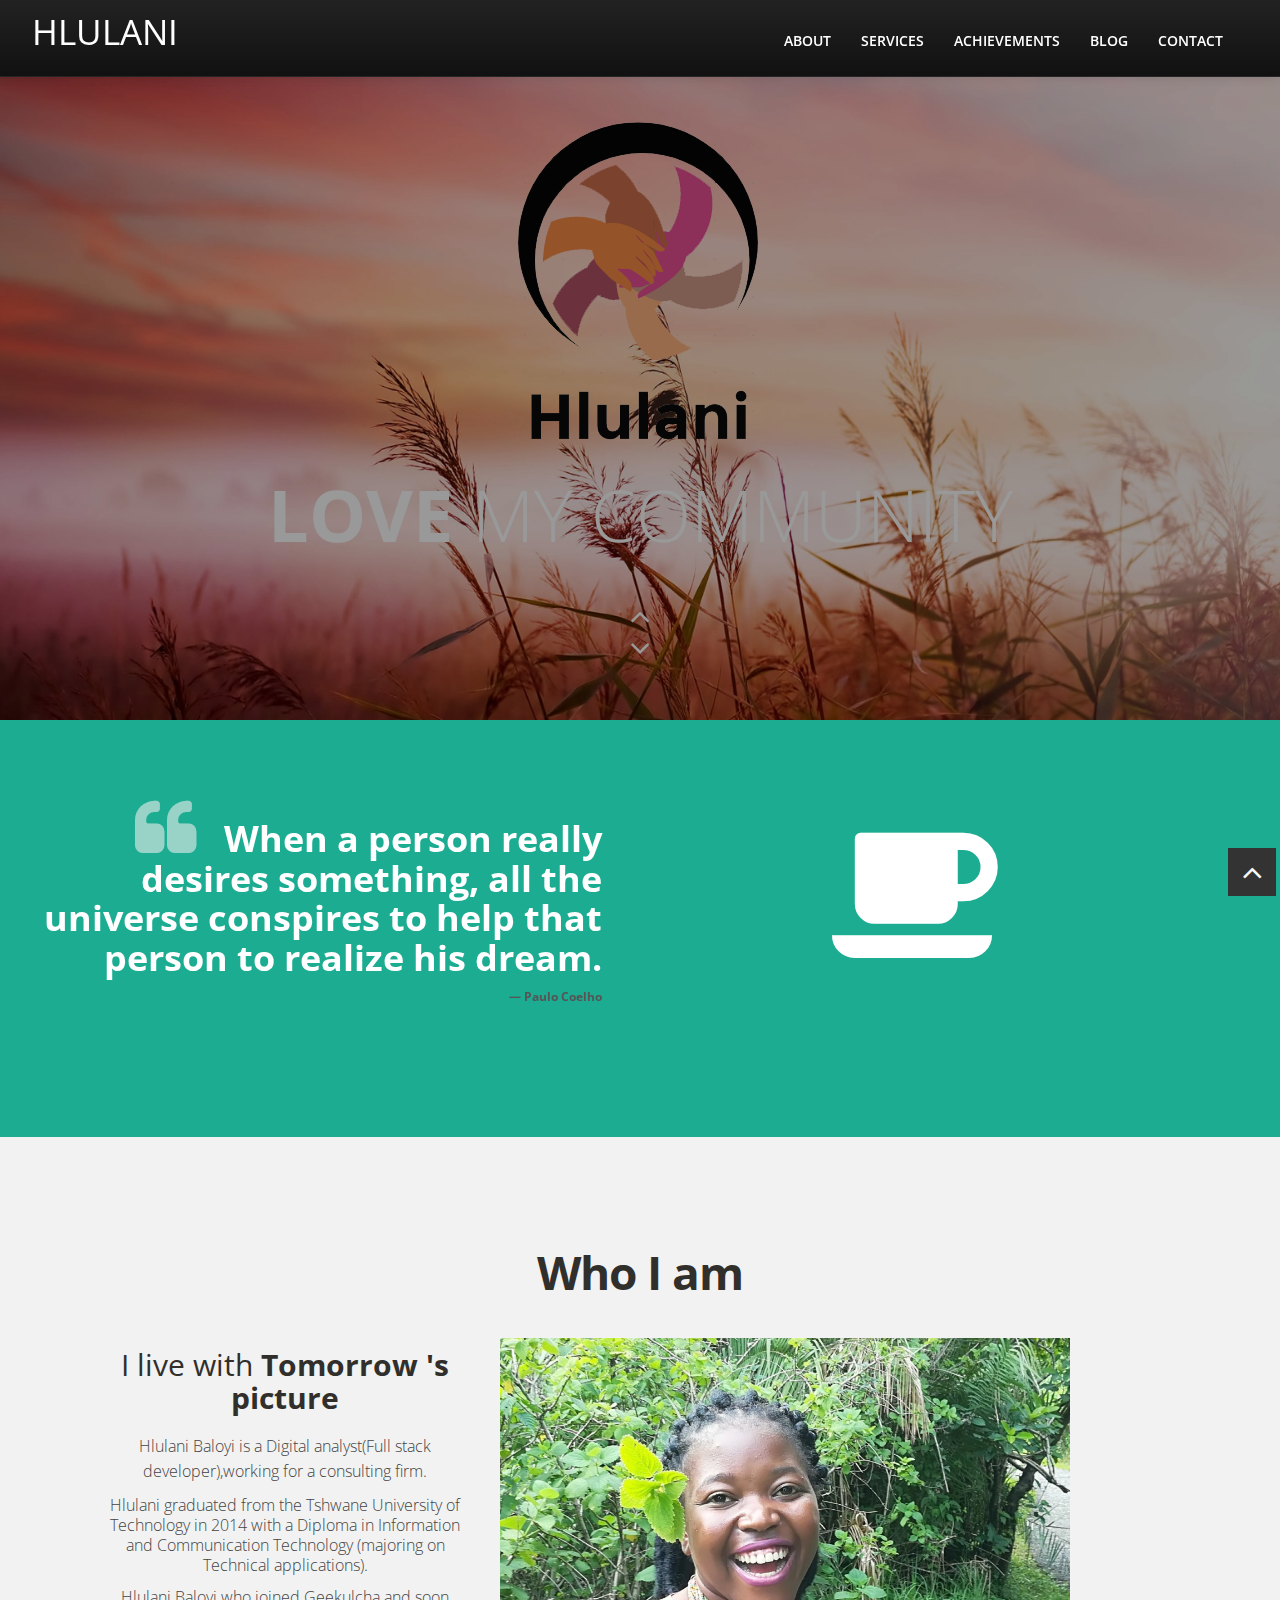
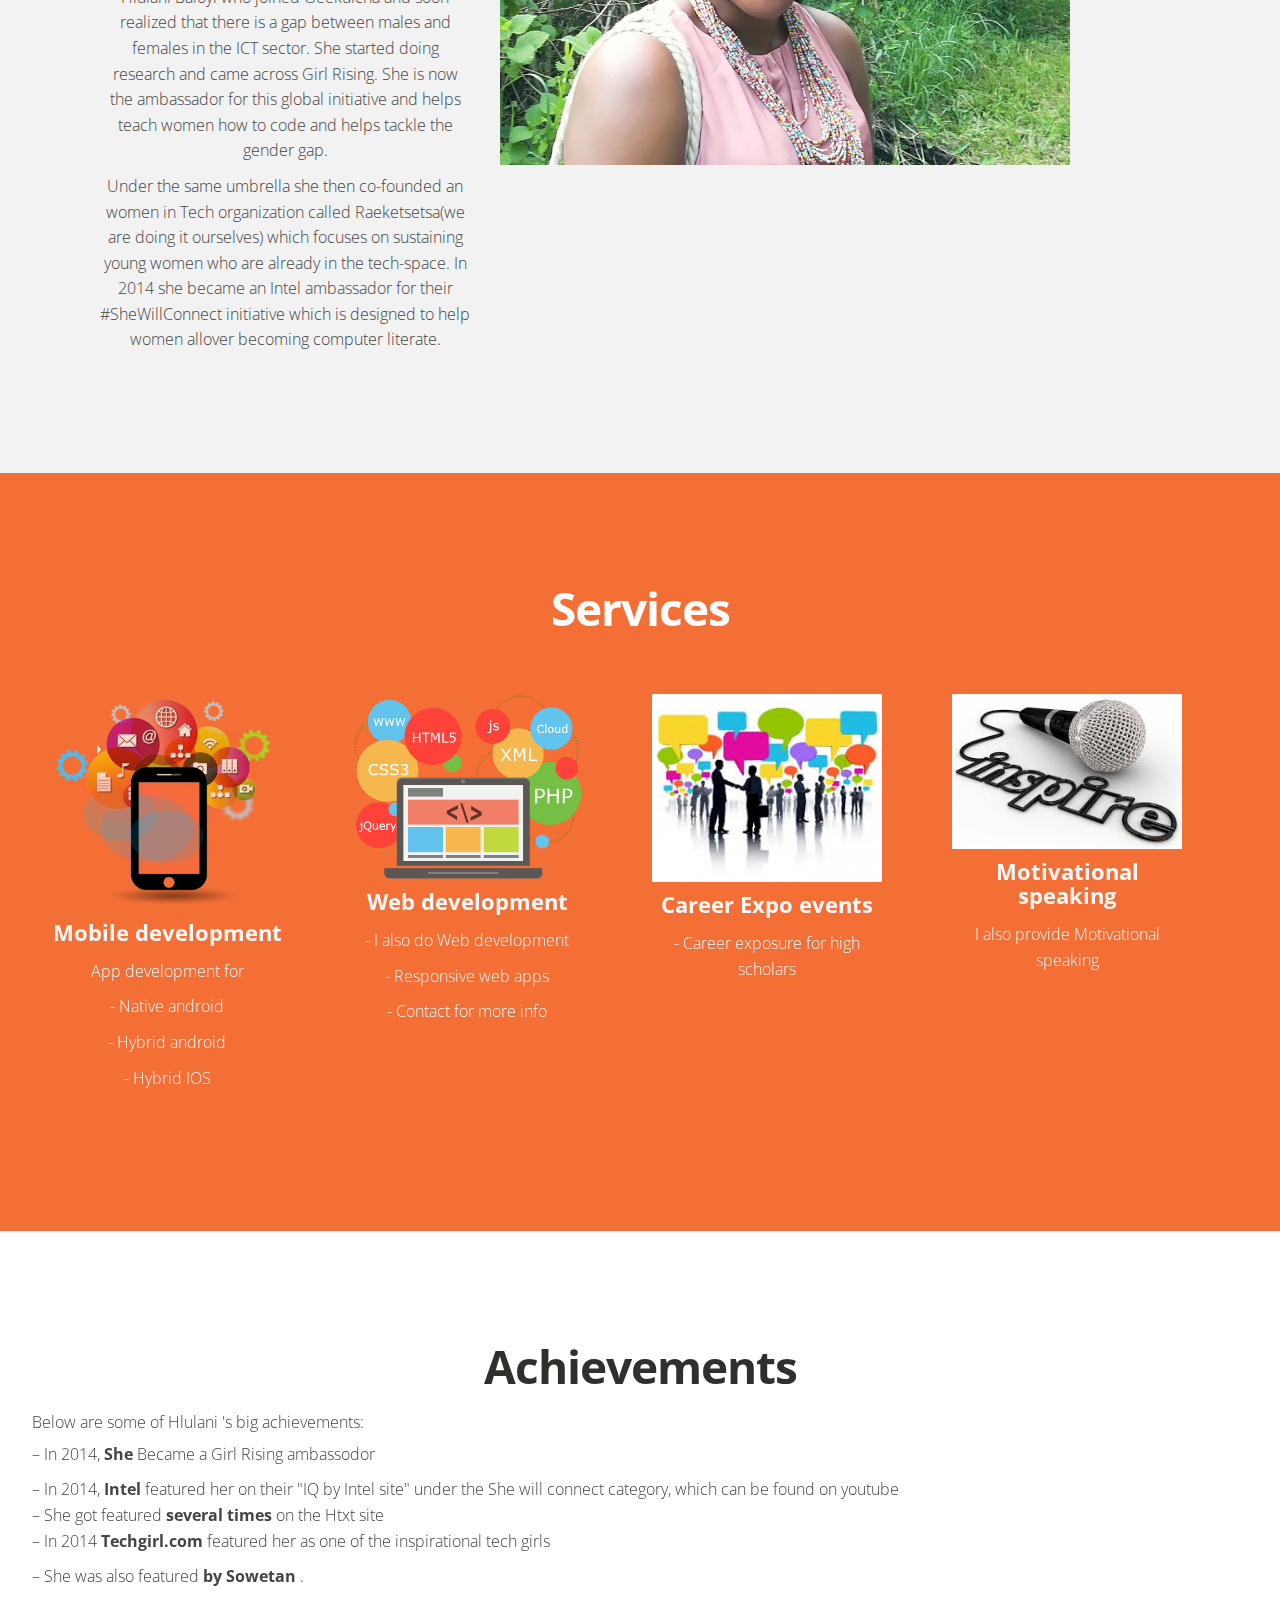
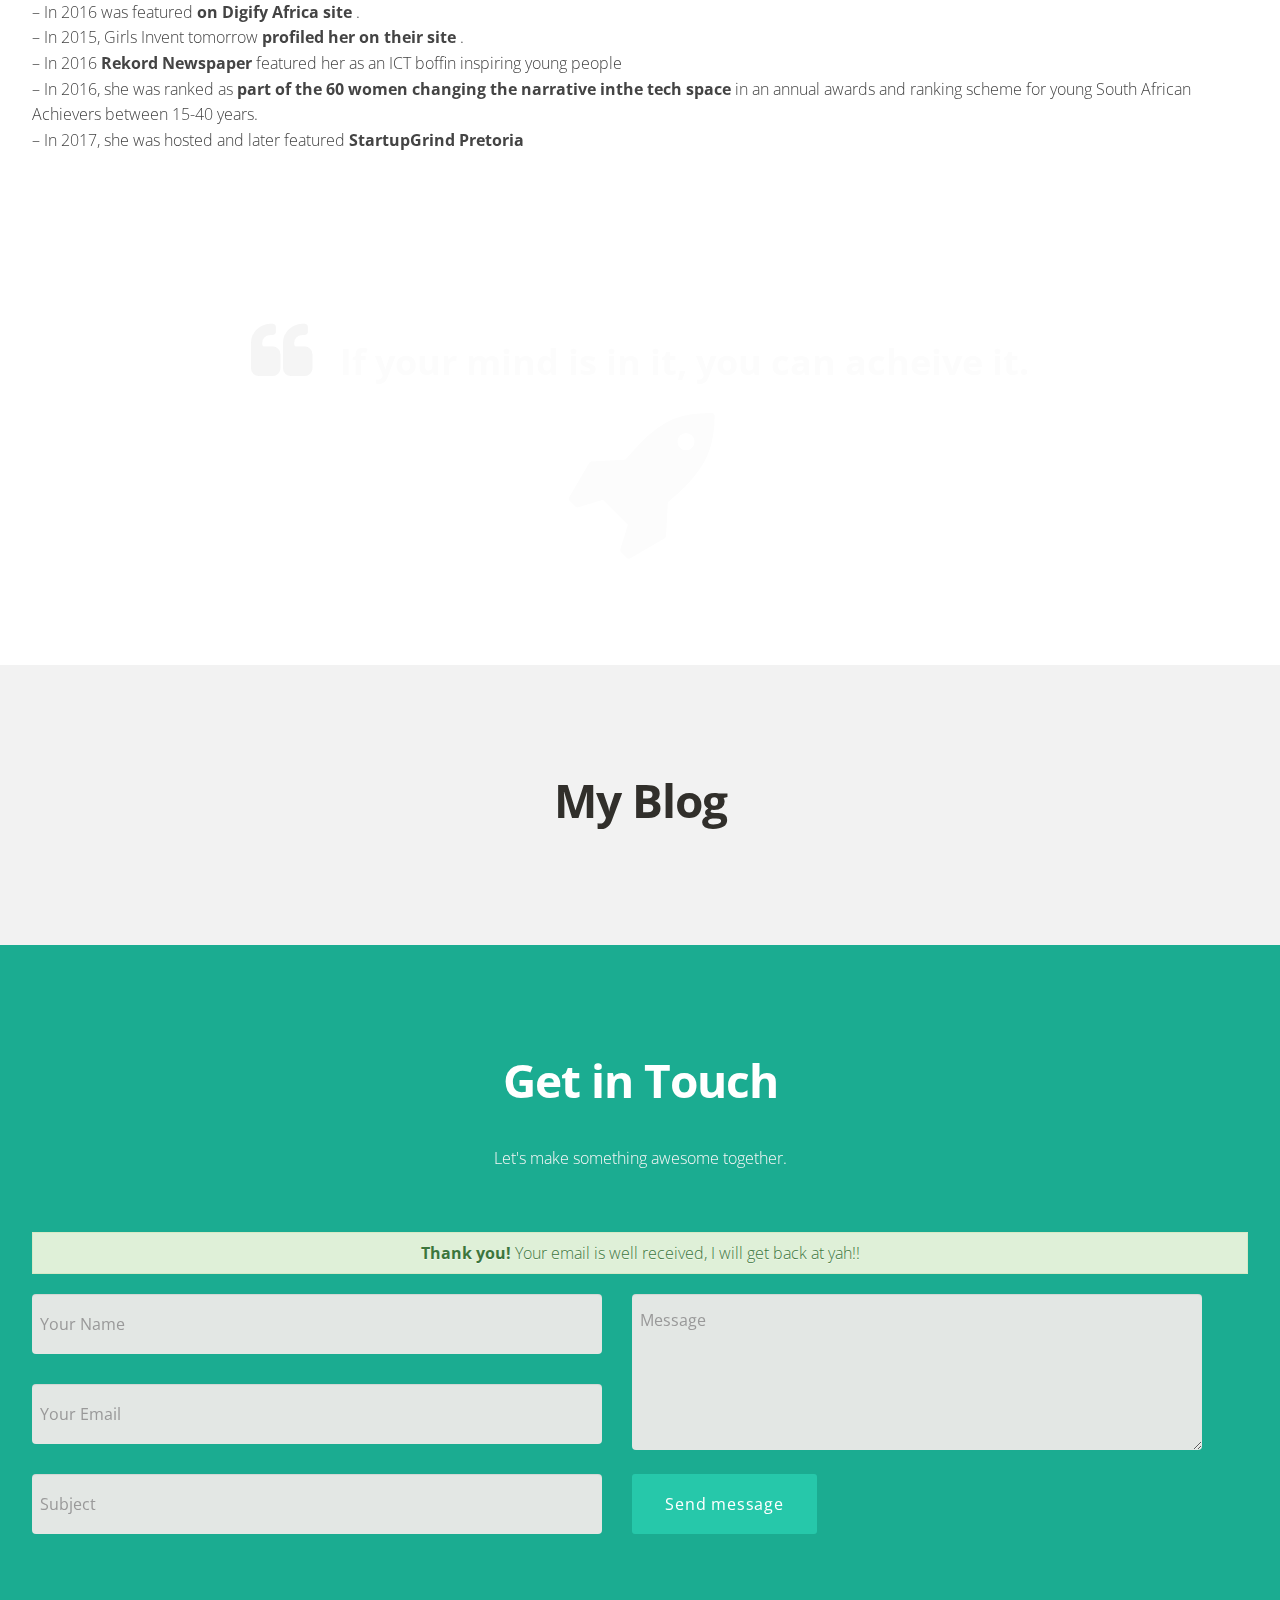
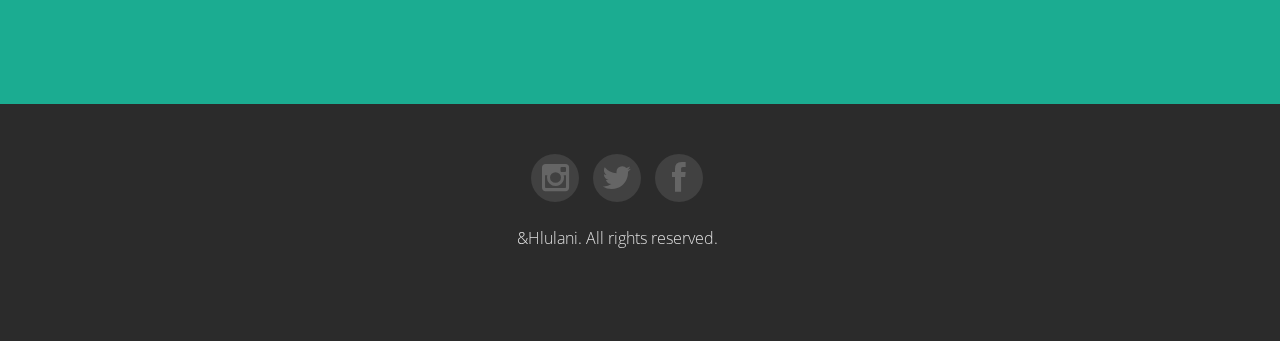
<file: index.html>
+
<!DOCTYPE HTML>
<html lang="en">

<head>
    <meta charset="utf-8">
    <title>Hlulani 's Website</title>
    <meta name="viewport" content="width=device-width, initial-scale=1.0">
    <meta name="description" content="">
    <meta name="author" content="">
    <link href="css/bootstrap-responsive.css" rel="stylesheet">
    <link href="css/style.css" rel="stylesheet">
    <link href="color/default.css" rel="stylesheet">
    <link rel="shortcut icon" href="img/favicon.ico">
    <style>
        .home-post {
            background: #fff;
            max-height: 600px;
            margin-bottom: 30px;
            overflow: hidden;
            padding-bottom: 50px;
        }
        
        .post-holder {
            min-height: 100px;
            background-color: white;
            margin: 10px;
            color: black
        }
        
        .read-more {
            background-color: #00aced;
            padding: 6px;
            bottom: 0;
            display: inline-block;
            color: #FFF;
            position: absolute;
            margin: 16px;
            border-radius: 6px;
            cursor: pointer;
        }
        
        .acheive {
            text-align: left;
        }
    </style>

    <!--<script>
		$(document).ready(function () {
			var posts;
			$(".home-post").append('<div class="read-more">Read More</div>');

			$(document).on("click", ".read-more", function () {
				$(this).parent(".home-post").css("max-height", "none");
			});

			$.get('https://public-api.wordpress.com/rest/v1.1/sites/hlullyr.wordpress.com/posts?number=3', function (res) {
				console.log(res);
				posts = res.posts;
				for (i = 0; i < 3; i++) {
					//template
					str = JSON.stringify(posts[i].attachments);
					console.log("LOG :: " + str);
					var template = "<div class='row margin-top-m'><div>" + posts[i].title + " " + posts[i].modified + " " + posts[
						i].author.name + "</div><div>" + posts[i].excerpt + "</div></div>";
					$(".col-md-4").append(template);
				}
			}, 'json');

			// var posts	= [{
			// 	name:"Post 1",
			// },{
			// 	name:"Post 2",
			// },{
			// 	name:"Post 3",
			// }];

		});
	</script>-->

</head>

<body>

    <!-- navbar -->
    <div class="navbar-wrapper">
        <div class="navbar navbar-inverse navbar-fixed-top">
            <div class="navbar-inner">
                <div class="container">
                    <!-- Responsive navbar -->
                    <a class="btn btn-navbar" data-toggle="collapse" data-target=".nav-collapse">
                        <span class="icon-bar"></span>
                        <span class="icon-bar"></span>
                        <span class="icon-bar"></span>
                    </a>
                    <h1 class="brand">
                        <a href="index.html">HLULANI</a>
                    </h1>
                    <!-- navigation -->
                    <nav class="pull-right nav-collapse collapse">
                        <ul id="menu-main" class="nav">
                            <li>
                                <a title="team" href="#about">About</a>
                            </li>
                            <li>
                                <a title="services" href="#services">Services</a>
                            </li>
                            <li>
                                <a title="works" href="#works">Achievements</a>
                            </li>
                            <li>
                                <a title="blog" href="#blog">Blog</a>
                            </li>
                            <li>
                                <a title="contact" href="#contact">Contact</a>
                            </li>
                            <!--<li><a href="page.html">Travel</a></li>-->

                        </ul>
                    </nav>
                </div>
            </div>
        </div>
    </div>
    <!-- Header area -->
    <div id="header-wrapper" class="header-slider" style="position:relative">
        <span style="background-color:rgba(0,0,0,.4); position:absolute; top:0;bottom:0;left:0;right:0;z-index:1"></span>
        <header class="clearfix">
            <div class="logo">
                <img src="img/logo-1.png" alt="" />
            </div>
            <div class="container">
                <div class="row">
                    <div class="span12">
                        <div id="main-flexslider" class="flexslider">
                            <ul class="slides">
                                <li>
                                    <p class="home-slide-content">
                                        <strong>Love</strong> my community
                                    </p>
                                </li>
                                <li>
                                    <p class="home-slide-content">
                                        Eat and drink
                                        <strong>Code</strong>
                                    </p>
                                </li>
                                <li>
                                    <p class="home-slide-content">
                                        Get
                                        <strong>Inspired</strong>
                                    </p>
                                </li>
                            </ul>
                        </div>
                        <!-- end slider -->
                    </div>
                </div>
            </div>
        </header>
    </div>
    <!-- spacer section -->
    <section class="spacer green">
        <div class="container">
            <div class="row">
                <div class="span6 alignright flyLeft">
                    <blockquote class="large">
                        When a person really desires something, all the universe conspires to help that person to realize his dream.
                        <cite>Paulo Coelho</cite>
                    </blockquote>
                </div>
                <div class="span6 aligncenter flyRight">
                    <i class="icon-coffee icon-10x"></i>
                </div>
            </div>
        </div>
    </section>
    <!-- end spacer section -->
    <!-- section: team -->
    <section id="about" class="section">

        <h4>Who I am</h4>
        <div class="row">
            <div class="span4 offset1">
                <div>
                    <h2>I live with
                        <strong>Tomorrow 's picture</strong>
                    </h2>
                    <p>
                        Hlulani Baloyi is a Digital analyst(Full stack developer),working for a consulting firm.
                    </p>
                    Hlulani graduated from the Tshwane University of Technology in 2014 with a Diploma in Information and Communication Technology (majoring on Technical applications).
                    <p>
                    </p>
                    <p>
                        Hlulani Baloyi who joined Geekulcha and soon realized that there is a gap between males and females in the ICT sector. She started doing research and came across Girl Rising. She is now the ambassador for this global initiative and helps teach women how
                        to code and helps tackle the gender gap.
                    </p>
                    <p>

                        Under the same umbrella she then co-founded an women in Tech organization called Raeketsetsa(we are doing it ourselves) which focuses on sustaining young women who are already in the tech-space. In 2014 she became an Intel ambassador for their #SheWillConnect
                        initiative which is designed to help women allover becoming computer literate.
                    </p>
                </div>
            </div>
            <div class="span6">
                <div class="aligncenter">
                    <img src="img/icons/hlulani.jpg" alt="" />
                </div>
            </div>
        </div>
    </section>
    <!-- end section: team -->
    <!-- section: services -->
    <section id="services" class="section orange">
        <div class="container">
            <h4>Services</h4>
            <!-- Four columns -->
            <div class="row">
                <div class="span3 animated-fast flyIn">
                    <div class="service-box">
                        <img src="img/mobile.png" alt="" />
                        <h2>Mobile development</h2>
                        <p>App development for
                            <br>
                            <p>- Native android
                                <br>
                                <p>- Hybrid android
                                    <br>
                                    <p>- Hybrid IOS
                                        <br>

                    </div>
                </div>
                <div class="span3 animated flyIn">
                    <div class="service-box">
                        <img src="img/web.png" alt="" />
                        <h2>Web development</h2>
                        <p>- I also do Web development
                            <br>
                            <p>- Responsive web apps
                                <br>
                                <p>- Contact for more info
                                    <br>
                    </div>
                </div>
                <div class="span3 animated-fast flyIn">
                    <div class="service-box">
                        <img src="img/career.png" alt="" />
                        <h2>Career Expo events</h2>
                        <p>
                            - Career exposure for high scholars
                        </p>

                    </div>
                </div>
                <div class="span3 animated-slow flyIn">
                    <div class="service-box">
                        <img src="img/motivation.png" alt="" />
                        <h2>Motivational speaking</h2>
                        <p>
                            I also provide Motivational speaking
                        </p>
                    </div>
                </div>
            </div>
        </div>
    </section>
    <!-- end section: services -->
    <!-- section: works -->
    <section id="works" class="section">
        <div class="container clearfix">


            <div class="toggle toggle-grey acheive">

                <!--<h4 class="trigger active"><span class="t_ico"></span><a href="#">ACHIEVEMENTS</a></h4>-->
                <h4>Achievements</h4>
                <div class="toggle_container" style="display: block;">
                    Below are some of Hlulani 's big achievements:
                    <p></p>
                    <p>– In 2014,
                        <strong> She </strong> Became a Girl Rising ambassodor
                        <br>
                        <p>– In 2014,
                            <strong> Intel </strong> featured her on their "IQ by Intel site" under the She will connect category, which can be found on youtube
                            <br> – She got featured
                            <strong> several times </strong>on the Htxt site
                            <br> – In 2014
                            <strong> Techgirl.com </strong>featured her as one of the inspirational tech girls</p>
                        <p>– She was also featured
                            <strong> by Sowetan </strong>.
                            <br>
                            <p>– In 2016 was featured
                                <strong> on Digify Africa site </strong>.
                                <br> – In 2015, Girls Invent tomorrow
                                <strong> profiled her on their site </strong>.
                                <br> – In 2016
                                <strong>Rekord Newspaper </strong> featured her as an ICT boffin inspiring young people
                                <br> – In 2016, she was ranked as
                                <strong> part of the 60 women changing the narrative inthe tech space</strong> in an annual awards and ranking scheme for young South African Achievers between 15-40 years.
                                <br> – In 2017, she was hosted and later featured
                                <strong> StartupGrind Pretoria </strong>

                </div>
            </div>
        </div>
        </div>
    </section>
    <!-- spacer section -->
    <section class="spacer bg3">
        <div class="container">
            <div class="row">
                <div class="span12 aligncenter flyLeft">
                    <blockquote class="large">
                        If your mind is in it, you can acheive it.
                    </blockquote>
                </div>
                <div class="span12 aligncenter flyRight">
                    <i class="icon-rocket icon-10x"></i>
                </div>
            </div>
        </div>
    </section>
    <!-- end spacer section -->
    <!-- section: blog -->
    <section id="blog" class="section ">
        <div class="container">
            <h4>My Blog</h4>
            <div class="blog-entries"></div>
        </div>
    </section>

    <!-- end spacer section -->
    <!-- section: contact -->
    <section id="contact" class="section green">
        <div class="container">
            <h4>Get in Touch</h4>
            <p>
                Let's make something awesome together.

            </p>
            <div class="blankdivider30">
            </div>
            <div class="row">
                <div class="span12">
                    <div class="cform" id="contact-form">
                        <!--<div class="sendmessage">Your message has been sent. Thank you!</div>-->
                        <div class="alert alert-success">
                            <strong>Thank you!</strong> Your email is well received, I will get back at yah!!
                        </div>
                        <div id="errormessage"></div>
                        <form action="https://us-central1-hlulani-server.cloudfunctions.net/contacts_add" method="post" role="form" class="contactForm">
                            <div class="row">
                                <div class="span6">
                                    <div class="field your-name form-group">
                                        <input type="text" name="name" class="form-control" id="name" placeholder="Your Name" data-rule="minlen:4" data-msg="Please enter at least 4 chars" />
                                        <div class="validation"></div>
                                    </div>
                                    <div class="field your-email form-group">
                                        <input type="text" class="form-control" name="email" id="email" placeholder="Your Email" data-rule="email" data-msg="Please enter a valid email" />
                                        <div class="validation"></div>
                                    </div>
                                    <div class="field subject form-group">
                                        <input type="text" class="form-control" name="subject" id="subject" placeholder="Subject" data-rule="minlen:4" data-msg="Please enter at least 8 chars of subject" />
                                        <div class="validation"></div>
                                    </div>
                                </div>
                                <div class="span6">
                                    <div class="field message form-group">
                                        <textarea class="form-control" name="message" rows="5" data-rule="required" data-msg="Please write something for us" placeholder="Message"></textarea>
                                        <div class="validation"></div>
                                    </div>
                                    <input type="submit" value="Send message" class="btn btn-theme pull-left">
                                </div>
                            </div>
                        </form>
                    </div>
                </div>
                <!-- ./span12 -->
            </div>
        </div>
    </section>
    <footer>
        <div class="container">
            <div class="row">
                <div class="span6 offset3">
                    <ul class="social-networks">
                        <li>
                            <a href="https://www.instagram.com/i_am_hlulani/">
                                <i class="icon-circled icon-bgdark icon-instagram icon-2x"></i>
                            </a>
                        </li>
                        <li>
                            <a href="https://twitter.com/HlullyR">
                                <i class="icon-circled icon-bgdark icon-twitter icon-2x"></i>
                            </a>
                        </li>
                        <li>
                            <a href="https://www.facebook.com/hlulani.ruth">
                                <i class="icon-circled icon-bgdark icon-facebook icon-2x"></i>
                            </a>
                        </li>
                    </ul>
                    <p class="copyright">
                        &Hlulani. All rights reserved.
                        <div class="credits">

                        </div>
                    </p>
                </div>
            </div>
        </div>

    </footer>
    <a href="#" class="scrollup">
        <i class="icon-angle-up icon-square icon-bgdark icon-2x"></i>
    </a>
    <script src="js/jquery.js"></script>
    <script src="js/jquery.scrollTo.js"></script>
    <script src="js/jquery.nav.js"></script>
    <script src="js/jquery.localScroll.js"></script>
    <script src="js/bootstrap.js"></script>
    <script src="js/jquery.prettyPhoto.js"></script>
    <script src="js/isotope.js"></script>
    <script src="js/jquery.flexslider.js"></script>
    <script src="js/inview.js"></script>
    <script src="js/animate.js"></script>
    <script src="js/custom.js"></script>
    <script src="contactform/contactform.js"></script>
    <script>
        $(document).ready(function() {

            $(document).on("click", ".read-more", function() {
                $(this).parent(".home-post").css("max-height", "none");
            });

            $.get("https://public-api.wordpress.com/rest/v1.1/sites/hlullyr.wordpress.com/posts?number=4", function(resp) {

                for (i = 0; i < resp.posts.length; i++) {
                    var htmlTemplate = `<div class="span3">
    <div class="home-post">
        <p><img class="alignnone size-full wp-image-484" src="${resp.posts[i].featured_image || 'img/blog/img1.jpg'}" alt="UNADJUSTEDNONRAW_thumb_1a9b"></p>
        <div class="post-meta">
            <i class="icon-file icon-2x"></i>
<span class="posted-on"><time  id="datetime" type="datetime-local" class="entry-date published" datetime="${resp.posts[i].date}"></time><time class="updated" datetime="${resp.posts[i].date}">${resp.posts[i].date}</time></span>
            <!-- <span class="tags"><a href="#">Travel</a>, <a href="#">blog</a></span> -->
        </div>
        <article id="post-481" class="post-481 post type-post status-publish format-standard hentry category-uncategorized has-post-thumbnail">
            <header class="entry-header">
                <div class="entry-meta">
                    <div class="entry-content">
                        <h5><strong><a href="./blog.html#${resp.posts[i].ID}">${resp.posts[i].title}</a></strong></h5>
${resp.posts[i].excerpt}

</div>
<button type="button" class="btn btn-link entry-content btn-link-color">
	<a href="./blog.html#${resp.posts[i].ID}">Read more:</button>
                </div>
            </header>
        </article>
    </div>
</div>`;
                    $(".blog-entries").append(htmlTemplate);
                };
            });


        });
    </script>
    <!--<script>
        $(function() {
            /*  Submit form using Ajax */
            $('button[type=submit]').click(function(e) {

                $.ajax({
                    type: "POST",
                    url: "http://localhost:3000/contacts/add",
                    cache: false,
                    contentType: "application/json; charset=utf-8",
                    data: "{ 'body':'" +
                        name + "'," + "'to': '" + email + "'," + "'from': '" + message + "'," + "'subject': " + subject + "'" + "}",
                    dataType: "JSON.stringify(formData)",
                    complete: function(contact) {
                        if (contact.status == 200) $('#formcontainer').html('Success');
                        else alert('Please try again later ');
                    }
                });
            });
        });
    </script>-->

</body>

</html>
</file>
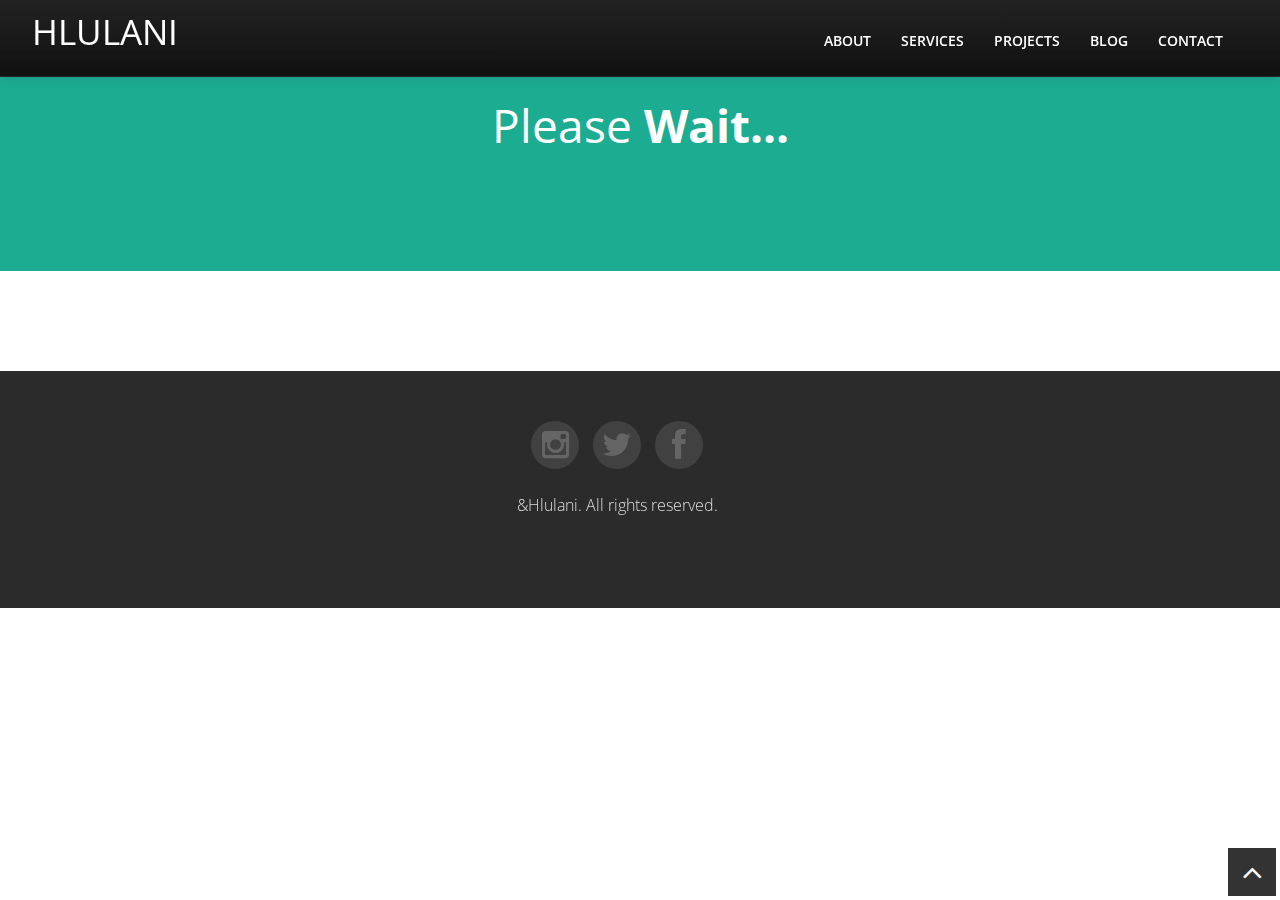
<file: blog.html>
<!DOCTYPE HTML>
<html lang="en">

<head>
  <meta charset="utf-8">
  <title>Hlulani 's Website</title>
  <meta name="viewport" content="width=device-width, initial-scale=1.0">
  <meta name="description" content="">
  <meta name="author" content="">
  <!-- css -->
  <link href="css/bootstrap-responsive.css" rel="stylesheet">
  <link href="css/style.css" rel="stylesheet">
  <!-- skin color -->
  <link href="color/default.css" rel="stylesheet">
  <!--[if lt IE 7]>
    <link href="css/font-awesome-ie7.css" type="text/css" rel="stylesheet">
  <![endif]-->

  <!-- Le HTML5 shim, for IE6-8 support of HTML5 elements -->
  <!--[if lt IE 9]>
      <script src="http://html5shim.googlecode.com/svn/trunk/html5.js"></script>
  	<![endif]-->

  <!-- Favicon -->
  <link rel="shortcut icon" href="img/favicon.ico">

</head>

<body>
  <!-- navbar -->
  <div class="navbar-wrapper">
    <div class="navbar navbar-inverse navbar-fixed-top">
      <div class="navbar-inner">
        <div class="container">
          <!-- Responsive navbar -->
          <a class="btn btn-navbar" data-toggle="collapse" data-target=".nav-collapse">
            <span class="icon-bar"></span>
            <span class="icon-bar"></span>
            <span class="icon-bar"></span>
          </a>
          <h1 class="brand">
            <a href="./">Hlulani</a>
          </h1>
          <!-- navigation -->
          <!--<nav class="pull-right nav-collapse collapse">
						<ul id="menu-main" class="nav">
							<li><a title="team" href="index.html#about">About</a></li>
							<li><a title="services" href="index.html#services">Services</a></li>
							<li><a title="works" href="index.html#works">Works</a></li>
							<li><a title="blog" href="index.html#blog">Blog</a></li>
							<li><a title="contact" href="index.html#contact">Contact</a></li>
							<!--<li><a href="page.html">Page</a></li>
						</ul>
					</nav>-->
          <nav class="pull-right nav-collapse collapse">
            <ul id="menu-main" class="nav">
              <li>
                <a title="team" href="./#about">About</a>
              </li>
              <li>
                <a title="services" href="./#services">Services</a>
              </li>
              <li>
                <a title="works" href="./#works">Projects</a>
              </li>
              <li>
                <a title="blog" href="./#blog">Blog</a>
              </li>
              <li>
                <a title="contact" href="./#contact">Contact</a>
              </li>
              <!--<li><a href="page.html">Travel</a></li>-->

            </ul>
          </nav>
        </div>
      </div>
    </div>
  </div>

  <!-- spacer section -->
  <section class="spacer green">
    <div class="container">
      <div class="row">
        <div class="span12 aligncenter flyUp">
          <h2 class="pagetitle">Please
            <strong>Wait...</strong>
          </h2>
        </div>
      </div>
    </div>
  </section>
  <!-- end spacer section -->
  <!-- section: team -->
  <section id="maincontent" class="inner">
    <div class="container">

    </div>
    <!-- end container -->
  </section>

  <footer>
    <div class="container">
      <div class="row">
        <div class="span6 offset3">
          <ul class="social-networks">
            <li>
              <a href="https://www.instagram.com/i_am_hlulani/">
                <i class="icon-circled icon-bgdark icon-instagram icon-2x"></i>
              </a>
            </li>
            <li>
              <a href="https://twitter.com/HlullyR">
                <i class="icon-circled icon-bgdark icon-twitter icon-2x"></i>
              </a>
            </li>
            <li>
              <a href="https://www.facebook.com/hlulani.ruth">
                <i class="icon-circled icon-bgdark icon-facebook icon-2x"></i>
              </a>
            </li>
          </ul>
          <p class="copyright">
            &Hlulani. All rights reserved.
            <div class="credits">

            </div>
          </p>
        </div>
      </div>
    </div>

  </footer>
  <a href="#" class="scrollup">
    <i class="icon-angle-up icon-square icon-bgdark icon-2x"></i>
  </a>
  <!-- jQuery -->
  <script src="js/jquery.js"></script>
  <!-- nav -->
  <script src="js/jquery.scrollTo.js"></script>
  <script src="js/jquery.nav.js"></script>
  <!-- localScroll -->
  <script src="js/jquery.localScroll.js"></script>
  <!-- bootstrap -->
  <script src="js/bootstrap.js"></script>
  <!-- prettyPhoto -->
  <script src="js/jquery.prettyPhoto.js"></script>
  <!-- Works scripts -->
  <script src="js/isotope.js"></script>
  <!-- flexslider -->
  <script src="js/jquery.flexslider.js"></script>
  <!-- inview -->
  <script src="js/inview.js"></script>
  <!-- animation -->
  <script src="js/animate.js"></script>
  <!-- custom functions -->
  <script src="js/custom.js"></script>
  <script>
    var post_id = location.hash.split("#")[1];
    $.get("https://public-api.wordpress.com/rest/v1.1/sites/hlullyr.wordpress.com/posts/" + post_id,
      function (resp) {
        $('.pagetitle').html(resp.title);
        $('#maincontent > div.container').html($.parseHTML(resp.content));
        console.log(resp)
      });
  </script>
</body>

</html>
</file>
<file: color/default.css>
::-moz-selection {
background:#e06d5e;
}
::selection {
background:#e06d5e;
}

.navbar .brand a:hover {
	color:#1BAC91;
}



ul#menu-main > li > a:hover {
	color: #1BAC91;
}


ul#menu-main > li > a:focus,ul#menu-main > li > a:active, ul#menu-main > li > a.selected, ul#menu-main li a.selected:active    {
	color: #1BAC91;
}
#header-wrapper h1 span {
	color:#1BAC91;
}

#header-wrapper input[type=submit] {
	background: #1BAC91 !important;
}

#theme-form input[type=submit] {
	background: #1BAC91 !important;
}

.btn.btn-theme {
	background: #26c8aa !important;
}

/* blog */
.home-post .post-meta {
	background: #1BAC91;
}

/* com */
.tabbable ul.nav-tabs li.active a,.tabbable ul.nav-tabs li a:hover {
	color: #1BAC91;
}
.accordion .accordion-heading a.active {
	color: #1BAC91;
}

#tweet ul li a {
	color: #1BAC91;
}


/* works */
#filters ul li a:hover h5, #filters ul li a.active h5 {
	background: #1BAC91;
	border-color: #1BAC91;
}

.portfolio .portfolio-overlay {
	background: #1BAC91;
}

/* icon */
i.icon-bgdark:hover {
	background: #26c8aa;
}

i.icon-bgdark.active {
	background: #e06d5e;
}
</file>
<file: css/style.css>
/*
===========================
CONTENTS:

01 General
02 Typography
03 Non-semantic
04 Navbar
05 Page sections
06 Footer
07 Icons
08 Buttons
09 Media queries 
===========================
*/


/* Import css */


/* Google font */

@import url('https://fonts.googleapis.com/css?family=Open+Sans:300,400,600,700');

/* bootstrap */

@import url('bootstrap.css');

/* bootstrap responsive */

@import url('bootstrap-responsive.css');

/* prettyPhoto */

@import url('prettyPhoto.css');

/* flexslider */

@import url('flexslider.css');

/* font awesome */

@import url('font-awesome.css');

/* overwrite */

@import url('overwrite.css');

/* animation */

@import url('animate.css');

/* =========================================================
01. General
============================================================ */

div,
article,
section,
header,
footer,
nav,
li {
    position: relative;
}

.group:after {
    display: block;
    height: 0;
    clear: both;
    content: ".";
    visibility: hidden;
    /* For clearing */
}

body {
    background: #fff;
    color: #444;
    font-size: 16px;
    font-weight: 300;
    font-family: 'Open Sans', Arial, sans-serif;
}

body {
    /*padding-top: 60px;*/
    width: 100%;
    text-align: -webkit-center;
    /* 60px to make the container go all the way to the bottom of the topbar */
}

::-moz-selection {
    color: #333;
}

::selection {
    color: #333;
}


/* scroll to top */

.scrollup {
    position: fixed;
    width: 32px;
    height: 32px;
    bottom: 20px;
    right: 20px;
}

a.scrollup {
    outline: 0;
    text-decoration: none;
}

a.scrollup:hover,
a.scrollup:active,
a.scrollup:focus {
    opacity: 1;
    text-decoration: none;
    -webkit-transition: all 400ms ease-out 0s;
    -moz-transition: all 400ms ease-out 0s;
    -o-transition: all 400ms ease-out 0s;
    transition: all 400ms ease-out 0s;
}

a.scrollup i:hover {
    text-decoration: none;
}

.blankdivider10 {
    height: 10px;
    display: block;
}

.blankdivider20 {
    height: 20px;
    display: block;
}

.blankdivider30 {
    height: 30px;
    display: block;
}

.row {
    margin-bottom: 30px;
}

.row .row {
    margin-bottom: 30px;
}

.row.nomargin {
    margin-bottom: 0;
}

.alert {
    padding: 10px 15px;
    margin-top: 20px;
    margin-bottom: 20px;
    border-radius: 0;
}

.alert-success {
    color: #3c763d;
    background-color: #dff0d8;
    border-color: #d6e9c6;
}

bootstrap.min.css:5 .alert {
    padding: 15px;
    margin-bottom: 20px;
    border: 1px solid transparent;
    border-radius: 4px;
}


/*---------- forms ----------*/

input[type=text],
input[type=submit],
textarea {
    width: 100%;
    padding: 0.5em;
    font-size: 1em;
    margin-bottom: 1.5em;
    box-sizing: border-box;
    -moz-box-sizing: border-box;
    -webkit-box-sizing: border-box;
}

input,
button,
select,
textarea {
    font-family: 'Open Sans', Arial, sans-serif;
}


/* =========================================================
02. Typography
============================================================ */

p {
    line-height: 1.6em;
    margin: 0 0 10px 0;
}

blockquote {
    font-size: 18px;
    border: none;
    padding: 0;
}

blockquote.large {
    font-size: 36px;
    font-weight: 700;
    line-height: 1.1em;
}

blockquote.large:before {
    font-size: 64px;
    font-family: FontAwesome;
    content: "\f10d";
    margin-right: 20px;
}

blockquote cite {
    display: block;
    font-size: 12px;
}

blockquote cite:before {
    content: "\2014 \0020";
}

blockquote cite a,
blockquote cite a:visited,
blockquote cite a:visited {
    color: #555;
}

ul,
ol {
    font-size: 1em;
    /* 16px */
    line-height: 1.5;
    /* 24px */
    margin: 0 0 1.5em 0;
}

body,
input,
textarea {}

a {
    color: #454545;
    text-decoration: none;
}

a:hover,
a:active {
    text-decoration: underline;
}

h1,
h2,
h3,
h4,
h5,
h6 {
    font-weight: 400;
    color: #312f2b;
    line-height: 1.1em;
    font-family: 'Open Sans', Arial, sans-serif;
}

h1 {
    font-size: 36px;
    margin-bottom: 20px;
}

h2 {
    font-size: 30px;
    margin-bottom: 20px;
}

h3 {
    font-size: 26px;
    margin-bottom: 20px;
}

h4 {
    font-size: 22px;
    margin-bottom: 20px;
}

h5 {
    font-size: 18px;
    margin-bottom: 15px;
}

h6 {
    font-size: 16px;
    margin-bottom: 10px;
}

strong {
    font-weight: 700;
    font-family: 'Open Sans', sans-serif;
}

small {
    font-size: 0.75em;
    /* 12px */
    line-height: 2;
    /* 24px */
    margin-top: 2em;
    margin-bottom: 0em;
}

em {
    font-style: normal;
    font-family: 'Open Sans';
}

.muted {
    color: #A5A5A2;
}

.impressed {
    text-shadow: -1px -1px 0 rgba(0, 0, 0, 0.5), /* shadow */
    1px 1px 0 rgba(255, 255, 255, 0.9);
    /* highlight */
}

h2.pagetitle {
    color: #fff;
    font-size: 46px;
}


/* =========================================================
03. Misc
============================================================ */

.hide-text {
    text-indent: 100%;
    white-space: nowrap;
    overflow: hidden;
    font-size: 1em;
}

.alignright {
    text-align: right;
}

.alignleft {
    text-align: left;
}

.aligncenter {
    text-align: center;
}

.medium {
    font-weight: normal;
}


/* =========================================================
04. Navigation
============================================================ */

.navbar-fixed-top .container {
    /* Uncomment to make nav expand full width */
    /*	width: auto; */
}

.navbar .brand {
    margin-left: 0;
    padding: 0;
    margin-top: 1.05em;
}

.navbar .brand a {
    padding: 0;
    color: #fff;
    font-size: 1.75em;
    margin-left: 0;
    font-weight: 400;
    text-transform: uppercase;
}

.navbar .brand a:hover {
    text-decoration: none;
    transition: color .15s linear;
    -webkit-transition: color .15s linear;
    -moz-transition: color .15s linear;
}

.navbar .brand a:focus {
    outline: none;
}

.navbar-inner {
    min-height: 4.75em;
}

.navbar-inverse .navbar-inner {
    background-repeat: repeat;
    background-color: #0b333f;
}

.navbar-wrapper {
    overflow: hidden;
}

#menu-main {
    margin-top: 1.125em;
}

ul#menu-main>li>a {
    font-weight: 600;
    color: #fff;
    font-size: 14px;
    text-transform: uppercase;
}

ul#menu-main>li>a:hover {
    padding: 9px 15px;
    border-radius: 3px;
    -webkit-border-radius: 3px;
    -moz-border-radius: 3px;
}

ul#menu-main>li>a:focus {
    outline: 0;
}

.navbar-inverse .brand,
.navbar-inverse .nav>li>a {
    text-shadow: none;
}


/* =========================================================
05. Page sections
============================================================ */


/* === section header === */

#header-wrapper {
    width: 100%;
    min-height: 600px;
    margin-top: -60px;
    padding-top: 160px;
    text-align: center;
}

#header-wrapper h1 {
    color: #FFFFFF;
    font-size: 4em;
    font-weight: 400;
    margin: 1em 0;
}

#header-wrapper h2 {
    color: #fff;
    font-family: 'Open Sans', sans serif;
    font-size: 2em;
    font-weight: normal;
    margin: 0.5em 0;
    text-shadow: 1px 1px 1px #333333;
}

header .logo {
    text-align: center;
    margin-bottom: 30px;
}


/* --- Header slider --- */

#header-wrapper.header-slider {
    background: #444 url(../img/bg/bg-1.jpg) no-repeat center center fixed;
    -webkit-background-size: cover;
    -moz-background-size: cover;
    -o-background-size: cover;
    background-size: cover;
}

#main-flexslider ul.slides li p {
    font-size: 72px;
    text-transform: uppercase;
    position: relative;
    margin-bottom: 0px;
    text-align: center;
    line-height: 1;
    color: #fff;
}

#main-flexslider.flexslider {
    margin: 0;
    background: none;
    border: none;
    -webkit-border-radius: 0;
    -moz-border-radius: 0;
    -o-border-radius: 0;
    border-radius: 0;
    box-shadow: none;
    -webkit-box-shadow: none;
    -moz-box-shadow: none;
    -o-box-shadow: none;
}


/* --- Header subscribe form --- */

#header-wrapper input[type=text] {
    background: rgba(227, 231, 228, 1);
    font-family: 'Open Sans', sans serif;
    font-size: 1.3125em;
    border: 0;
    text-align: center;
    vertical-align: middle;
    margin-bottom: 0 !important;
}

#header-wrapper input[type=text]:focus {
    background: #43413e;
    color: #eff1ef;
    transition: background 0.25 ease-in;
    -moz-transition: background 0.25 ease-in;
    -webkit-transition: background 0.25 ease-in;
}

#header-wrapper input[type=text] {
    height: 2.9em;
    width: 50%;
}

#header-wrapper input[type=submit] {
    color: #fff;
    width: 185px;
    height: 2.9em;
    font-size: 1.3125em;
    /* 21px */
    padding: 0.5em;
    letter-spacing: 0.05em;
    margin: 0;
    border: 0;
    text-transform: none;
    border-radius: 3px;
    -moz-border-radius: 3px;
    -webkit-border-radius: 3px;
}

#header-wrapper input[type=submit]:hover,
#header-wrapper input[type=submit]:active {
    background: #43413e !important;
}

section.section {
    padding: 100px 0 80px;
}

section.section h4 {
    text-align: center;
    margin-bottom: 40px;
    font-size: 46px;
    font-weight: 700;
    letter-spacing: -1px;
}

section.inner {
    padding: 50px 0 50px;
}

.section.orange h4,
.section.green h4 {
    color: #fcfcfc;
}

.section.orange p,
.section.green p {
    color: #f7f7f7;
}


/* === section spacer === */

section.spacer {
    padding: 90px 0 70px;
    color: #fcfcfc;
}

.spacer.green,
.section.green {
    background: #1bac91;
}

.spacer.green,
.section.green h4 {
    color: #fff;
}

.spacer.yellow,
.section.yellow {
    background: #ffe873;
}

.spacer.orange,
.section.orange {
    background: #f36f36;
}

section.spacer.bg2 {
    background: url(../img/bg/bg-2.jpg) 50% 0 no-repeat fixed;
    width: 100%;
    height: auto;
    margin: 0;
}

section.spacer.bg3 {
    background: url(../img/bg/bg-3.jpg) 50% 0 no-repeat fixed;
    width: 100%;
    height: auto;
    margin: 0;
}

section.spacer blockquote.large:before {
    color: #eee;
    opacity: 0.6;
}

section.spacer blockquote cite {
    color: #555;
}


/* === section works === */

#works h4 {
    margin-bottom: 20px;
}

#portfolio {
    padding-bottom: 0;
}


/* === portfolio filter === */

#filters {
    margin-bottom: 0px;
    text-align: center;
    display: block;
    float: none;
    z-index: 2;
    position: relative;
}

#filters ul {
    margin: 0 0 20px;
    list-style: none;
    padding: 0;
}

#filters ul li {
    display: inline-block;
}

#filters ul li a {
    display: block;
    float: left;
    padding: 2px 5px;
    color: inherit;
    margin-right: 5px;
    margin-bottom: 5px;
    font-weight: 600;
}

#filters ul li a:hover,
#filters ul li a:focus {
    text-decoration: none;
    outline: 0;
}

#filters ul li a h5 {
    font-size: 14px;
    padding: 5px 10px 5px;
    border: 2px solid #f2f2f2;
}

#filters ul li a:hover h5,
#filters ul li a.active h5 {
    color: #fcfcfc;
}


/* === portfolio wrap - grid === */

#portfolio-wrap {
    position: relative;
    padding: 0;
    width: 100.1%;
    margin: 0 auto;
    display: block;
}

#portfolio-wrap .grid {
    margin: 0;
    overflow: hidden;
    line-height: 0;
    width: 20%;
    border: 0;
    padding: 0;
}

.portfolio-item.current {
    z-index: 101;
}

.portfolio-item {
    padding: 0;
    position: relative;
    overflow: hidden;
}

.portfolio-item .portfolio-image {
    overflow: hidden;
    display: block;
    position: relative;
}

.portfolio-item .portfolio-image img {
    width: 100%;
    height: auto;
}

.portfolio .portfolio-overlay {
    width: 100%;
    height: 100%;
    top: 0;
    left: 0;
    position: absolute;
    display: block;
    z-index: 4;
    opacity: 0;
    -moz-opacity: 0;
    filter: alpha(opacity=0);
    -webkit-transition: all 0.3s ease-in-out;
    -moz-transition: all 0.3s ease-in-out;
    -o-transition: all 0.3s ease-in-out;
    -ms-transition: all 0.3s ease-in-out;
    transition: all 0.3s ease-in-out;
}

.portfolio>a,
.portfolio>a:hover {
    color: #ffffff;
}

.portfolio-item .portfolio>a:hover>.portfolio-overlay {
    opacity: 1;
    -moz-opacity: 1;
    filter: alpha(opacity=100);
}

.portfolio>a img {
    -webkit-transition: all 0.3s ease-in-out;
    -moz-transition: all 0.3s ease-in-out;
    -o-transition: all 0.3s ease-in-out;
    -ms-transition: all 0.3s ease-in-out;
    transition: all 0.3s ease-in-out;
}

.portfolio>a:hover img {
    -webkit-transition: all 0.3s ease-in-out;
    -moz-transition: all 0.3s ease-in-out;
    -o-transition: all 0.3s ease-in-out;
    -ms-transition: all 0.3s ease-in-out;
    transition: all 0.3s ease-in-out;
}

.portfolio .thumb-info {
    position: absolute;
    width: 100%;
    height: 100%;
    opacity: 0;
    -moz-opacity: 0;
    filter: alpha(opacity=0);
    -webkit-transition: all 0.3s ease-in-out;
    -moz-transition: all 0.3s ease-in-out;
    -o-transition: all 0.3s ease-in-out;
    -ms-transition: all 0.3s ease-in-out;
    transition: all 0.3s ease-in-out;
}

.portfolio a:hover .portfolio-overlay .thumb-info {
    opacity: 1;
    -moz-opacity: 1;
    filter: alpha(opacity=100);
}

.portfolio-overlay .thumb-info i {
    top: 50%;
}

.portfolio-overlay .thumb-info h5 {
    top: 20%;
    font-size: 18px;
}

.portfolio-overlay .thumb-info p {
    top: 50%;
    font-size: 13px;
}

.portfolio-overlay .thumb-info h5 {
    color: #ffffff;
    width: 100%;
    position: absolute;
    text-align: center;
}

.portfolio-overlay .thumb-info p {
    color: #ffffff;
    width: 100%;
    position: absolute;
    text-align: center;
    font-weight: bold;
}

.portfolio-overlay .thumb-info i {
    color: #ffffff;
    width: 100%;
    position: absolute;
    text-align: center;
    display: block;
}


/* === Isotope CSS3 transitions === */

.isotope,
.isotope .isotope-item {
    -webkit-transition-duration: 0.8s;
    -moz-transition-duration: 0.8s;
    -ms-transition-duration: 0.8s;
    -o-transition-duration: 0.8s;
    transition-duration: 0.8s;
}

.isotope {
    -webkit-transition-property: height, width;
    -moz-transition-property: height, width;
    -ms-transition-property: height, width;
    -o-transition-property: height, width;
    transition-property: height, width;
}

.isotope .isotope-item {
    -webkit-transition-property: -webkit-transform, opacity;
    -moz-transition-property: -moz-transform, opacity;
    -ms-transition-property: -ms-transform, opacity;
    -o-transition-property: -o-transform, opacity;
    transition-property: transform, opacity;
}


/**** disabling Isotope CSS3 transitions ****/

.isotope.no-transition,
.isotope.no-transition .isotope-item,
.isotope .isotope-item.no-transition {
    -webkit-transition-duration: 0s;
    -moz-transition-duration: 0s;
    -ms-transition-duration: 0s;
    -o-transition-duration: 0s;
    transition-duration: 0s;
}


/* === section services === */

section#services h2 {
    font-size: 22px;
    margin-bottom: 15px;
    margin-top: 10px;
    text-align: center;
}

section#services p {
    margin: 10px;
}

section#services .service-box {
    text-align: center;
    padding: 20px;
    -webkit-transition: all 0.3s ease-in-out;
    -moz-transition: all 0.3s ease-in-out;
    -o-transition: all 0.3s ease-in-out;
    -ms-transition: all 0.3s ease-in-out;
    transition: all 0.3s ease-in-out;
}

section#services .span3:hover {
    background: #e3e3e3;
}

section#services .service-box h2 {
    color: #f7f7f7;
    font-weight: 700;
}

section#services.section.orange .service-box:hover {
    background: #f36518;
}


/* === section blog === */

section#blog {
    background: #f2f2f2;
}

.home-post {
    background: #fff;
    max-height: 600px;
    margin-bottom: 30px;
    overflow: hidden;
}

.home-post:hover {
    box-shadow: 0 0 16px rgba(0, 0, 0, 0.3);
    -moz-box-shadow: 0 0 16px rgba(0, 0, 0, 0.3);
    -webkit-box-shadow: 0 0 16px rgba(0, 0, 0, 0.3);
    -webkit-transition: all 0.4s ease-in-out;
    -moz-transition: all 0.4s ease-in-out;
    -o-transition: all 0.4s ease-in-out;
    -ms-transition: all 0.4s ease-in-out;
    transition: all 0.4s ease-in-out;
}

.home-post .entry-content {
    padding: none;
}

.home-post .entry-content h5 a {
    font-size: 22px;
}

.home-post .entry-content h5 a:hover {
    color: #312f2b;
    text-decoration: none;
}

.home-post .entry-content a.more {
    font-size: 13px;
}

.home-post .post-meta {
    padding: 20px;
    overflow: hidden;
    color: #fcfcfc;
}

.home-post .post-meta i {
    float: left;
    margin-right: 20px;
}

.home-post .post-meta span {
    margin-top: 10px;
}

.home-post .post-meta span.date {
    font-weight: 700;
    font-size: 13px;
    float: left;
}

.home-post .post-meta span.tags {
    font-weight: 700;
    font-size: 13px;
    float: right;
    color: #ddd;
}

.home-post .post-meta span.tags a {
    color: #fcfcfc;
}


/* === section about === */

section#about {
    background: #f2f2f2;
}

.people {
    text-align: center;
}

.people h3 {
    margin-bottom: 10px;
    font-weight: 700;
    letter-spacing: -1px;
}

.team-thumb {
    margin-top: 26px;
    text-align: center;
}


/* (spacer) latest tweet */

#tweet {
    text-align: center;
    margin: 20px 0 0;
    font-size: 20px;
    color: #fff;
}

#tweet ul {
    float: left;
    width: 100%;
    text-align: center;
    list-style: none;
    margin: 0;
    padding: 0;
}

#tweet ul li {
    display: inline-block;
    list-style: none;
    margin: 0 0 20px;
    padding: 0 0 0 34px;
    font-size: 20px;
    line-height: 1.5em;
}

#tweet ul li:before {
    font-family: 'FontAwesome';
    speak: none;
    font-style: normal;
    font-weight: normal;
    font-variant: normal;
    text-transform: none;
    line-height: 1;
    -webkit-font-smoothing: antialiased;
    content: "\f099";
    margin-right: 20px;
}


/* === Contact section === */


/* Contact Form */

.validation {
    color: red;
    display: none;
    margin: 0 0 20px;
    font-weight: 400;
    font-size: 13px;
}

.sendmessage {
    color: green;
    border: 1px solid green;
    display: none;
    text-align: center;
    padding: 15px;
    font-weight: 600;
    margin-bottom: 15px;
    background: green;
}

#errormessage {
    color: red;
    display: none;
    border: 1px solid red;
    text-align: center;
    padding: 15px;
    font-weight: 600;
    margin-bottom: 15px;
    background: #fff;
}

#sendmessage.show,
#errormessage.show,
.show {
    display: block;
}

#contact-form {
    position: relative;
    z-index: 999;
}

#contact-form input[type=text],
.contactForm textarea {
    background: rgba(227, 231, 228, 1);
    font-family: 'Open Sans', sans serif;
    border: 0;
    font-size: 16px;
    text-align: left;
    vertical-align: middle;
}

.contactForm textarea {
    height: 156px;
}

#contact-form input[type=text]:focus,
.contactForm textarea:focus {
    background: #fff;
    color: #555;
    box-shadow: none;
    -moz-box-shadow: none;
    -webkit-box-shadow: none;
    transition: background 0.25 ease-in;
    -moz-transition: background 0.25 ease-in;
    -webkit-transition: background 0.25 ease-in;
}

#contact-form input[type=text] {
    height: 60px;
    margin-bottom: 30px;
}

#contact-form input[type=submit] {
    color: #fff;
    width: 185px;
    height: 60px;
    text-shadow: none;
    font-size: 16px;
    padding: 0.5em;
    letter-spacing: 0.05em;
    margin: 0 0 20px 0;
    display: block;
    border: 0;
    text-transform: none;
    border-radius: 3px;
    -moz-border-radius: 3px;
    -webkit-border-radius: 3px;
    box-shadow: none;
    -moz-box-shadow: none;
    -webkit-box-shadow: none;
}

#contact-form input[type=submit]:hover,
#contact-form input[type=submit]:active {
    background: #43413e !important;
}

#contact-form textarea {
    padding-top: 1em;
}

div.cform-response-output {
    max-width: 60%;
    text-align: center;
    margin-left: 40% !important;
    margin-top: 0.5em !important;
    padding: 0.5em !important;
    border-radius: 4px;
    -moz-border-radius: 4px;
    -webkit-border-radius: 4px;
}

.cform-not-valid-tip {
    color: #888;
    border: 1px dotted #ad3729 !important;
    width: 100% !important;
    left: 0 !important;
    padding: 0.5em !important;
    font-family: 'Open Sans', sans-serif;
    box-sizing: border-box;
    -moz-box-sizing: border-box;
    -webkit-box-sizing: border-box;
    border-radius: 4px;
    -moz-border-radius: 4px;
    -webkit-border-radius: 4px;
}


/* =========================================================
06. Footer
============================================================ */

footer {
    background: #2b2b2b;
    text-align: center;
    color: #ddd;
    padding: 50px 0 50px;
}

footer a {
    color: #ddd;
}

footer a:hover {
    color: #fff;
}

footer ul.social-networks {
    list-style: none;
}

footer ul.social-networks li {
    display: inline;
}

footer ul.social-networks li i {
    display: inline-block;
}

footer ul.social-networks li a {
    color: #5e5e5e;
    margin: 0 5px;
}

footer ul.social-networks li a:hover {
    text-decoration: none;
    -webkit-transition: all 0.4s ease-in-out;
    -moz-transition: all 0.4s ease-in-out;
    -o-transition: all 0.4s ease-in-out;
    -ms-transition: all 0.4s ease-in-out;
    transition: all 0.4s ease-in-out;
}

footer ul.social-networks li i.icon-bgdark {
    background: #414141;
    color: #656565;
}

footer ul.social-networks li a i.icon-instagram:hover {
    background: #ba7b3d;
    color: #fff;
}

footer ul.social-networks li a i.icon-twitter:hover {
    background: #5ad2eb;
    color: #fff;
}

footer ul.social-networks li a i.icon-dribbble:hover {
    background: #f57b71;
    color: #fff;
}

footer ul.social-networks li a i.icon-pinterest:hover {
    background: #d84848;
    color: #fff;
}


/* =========================================================
07. Icons
============================================================ */


/* bg */

i.icon-bglight {
    color: #444;
    background: #f7f7f7;
}

i.icon-bglight.active {
    color: #fff;
}

i.icon-bglight.active:hover {
    color: #444;
    background: #f7f7f7;
}

i.icon-bgdark {
    color: #f7f7f7;
    background: #333;
}

i.icon-bgdark:hover {
    color: #fff;
}

i.icon-bgdark.active:hover {
    color: #f7f7f7;
    background: #333;
}


/* square */

i.icon-square {
    display: inline-block;
    text-align: center;
    width: 24px !important;
    height: 24px !important;
    line-height: 24px !important;
}

i.icon-square.icon-2x {
    width: 48px !important;
    height: 48px !important;
    line-height: 48px !important;
}

i.icon-square.icon-3x {
    width: 72px !important;
    height: 72px !important;
    line-height: 72px !important;
}

i.icon-square.icon-4x {
    width: 96px !important;
    height: 96px !important;
    line-height: 96px !important;
}

i.icon-square.icon-5x {
    width: 120px !important;
    height: 120px !important;
    line-height: 120px !important;
}


/* rounded */

i.icon-rounded {
    display: inline-block;
    border-radius: 6px !important;
    -moz-border-radius: 6px !important;
    -webkit-border-radius: 6px !important;
    -o-border-radius: 6px !important;
    -ms-border-radius: 6px !important;
    text-align: center;
    width: 24px !important;
    height: 24px !important;
    line-height: 24px !important;
}

.icon-rounded.icon-2x {
    width: 48px !important;
    height: 48px !important;
    line-height: 48px !important;
}

.icon-rounded.icon-3x {
    width: 72px !important;
    height: 72px !important;
    line-height: 72px !important;
    border-radius: 8px !important;
    -moz-border-radius: 8px !important;
    -webkit-border-radius: 8px !important;
    -o-border-radius: 8px !important;
    -ms-border-radius: 8px !important;
}

.icon-rounded.icon-4x {
    width: 96px !important;
    height: 96px !important;
    line-height: 96px !important;
    border-radius: 10px !important;
    -moz-border-radius: 10px !important;
    -webkit-border-radius: 10px !important;
    -o-border-radius: 10px !important;
    -ms-border-radius: 10px !important;
}

.icon-rounded.icon-5x {
    width: 120px !important;
    height: 120px !important;
    line-height: 120px !important;
    border-radius: 12px !important;
    -moz-border-radius: 12px !important;
    -webkit-border-radius: 12px !important;
    -o-border-radius: 12px !important;
    -ms-border-radius: 12px !important;
}


/* circled */

i.icon-circled {
    display: inline-block;
    border-radius: 1000px !important;
    -moz-border-radius: 1000px !important;
    -webkit-border-radius: 1000px !important;
    -o-border-radius: 1000px !important;
    -ms-border-radius: 1000px !important;
    text-align: center;
    width: 24px !important;
    height: 24px !important;
    line-height: 24px !important;
}

.icon-circled.icon-2x {
    width: 48px !important;
    height: 48px !important;
    line-height: 48px !important;
}

.icon-circled.icon-3x {
    width: 72px !important;
    height: 72px !important;
    line-height: 72px !important;
}

.icon-circled.icon-4x {
    width: 96px !important;
    height: 96px !important;
    line-height: 96px !important;
}

.icon-circled.icon-5x {
    width: 120px !important;
    height: 120px !important;
    line-height: 120px !important;
}

i.icon-white {
    color: #fff;
}


/* more icon sizes for font-awesome icons */

.icon-6x {
    font-size: 6em;
}

.icon-6x.icon-border {
    border-width: 6px;
    -webkit-border-radius: 8px;
    -moz-border-radius: 8px;
    border-radius: 8px;
}

.icon-7x {
    font-size: 7em;
}

.icon-6x.icon-border {
    border-width: 6px;
    -webkit-border-radius: 8px;
    -moz-border-radius: 8px;
    border-radius: 8px;
}

.icon-8x {
    font-size: 8em;
}

.icon-6x.icon-border {
    border-width: 6px;
    -webkit-border-radius: 8px;
    -moz-border-radius: 8px;
    border-radius: 8px;
}

.icon-9x {
    font-size: 9em;
}

.icon-6x.icon-border {
    border-width: 6px;
    -webkit-border-radius: 8px;
    -moz-border-radius: 8px;
    border-radius: 8px;
}

.icon-10x {
    font-size: 10em;
}

.icon-6x.icon-border {
    border-width: 6px;
    -webkit-border-radius: 8px;
    -moz-border-radius: 8px;
    border-radius: 8px;
}


/* =========================================================
08. Buttons
============================================================ */

.btn {
    color: #fff;
    text-shadow: none;
    font-size: 16px;
    padding: 11px 19px;
    letter-spacing: 0.05em;
    border: 0;
    text-transform: none;
    border-radius: 3px;
    -moz-border-radius: 3px;
    -webkit-border-radius: 3px;
    box-shadow: none;
    -moz-box-shadow: none;
    -webkit-box-shadow: none;
    background-color: #545454;
    border-color: none;
    *background-color: #545454;
    background-image: none;
    /* Darken IE7 buttons by default so they stand out more given they won't have borders */
    filter: none;
    border: none;
    *border: 0;
    border-bottom-color: none;
}

.btn:link,
.btn:visited {
    color: #fff;
}

.btn:hover {
    background: #333 !important;
}

.btn:hover,
.btn:focus,
.btn:active,
.btn.active,
.btn.disabled,
.btn[disabled] {
    color: #fff;
    background-color: #333;
    *background-color: #333;
}

.btn.btn-theme:hover {
    background: #333 !important;
}


/* size */

.btn-large {
    padding: 18px 25px;
    font-size: 24px;
    -webkit-border-radius: 0;
    -moz-border-radius: 0;
    border-radius: 0;
}

.btn-large [class^="icon-"],
.btn-large [class*=" icon-"] {
    margin-top: 4px;
}

.btn-small {
    padding: 6px 13px;
    font-size: 11.9px;
    -webkit-border-radius: 0;
    -moz-border-radius: 0;
    border-radius: 0;
}

.btn-small [class^="icon-"],
.btn-small [class*=" icon-"] {
    margin-top: 0;
}

.btn-mini [class^="icon-"],
.btn-mini [class*=" icon-"] {
    margin-top: -1px;
}

.btn-mini {
    padding: 0 6px;
    font-size: 10.5px;
    -webkit-border-radius: 0;
    -moz-border-radius: 0;
    border-radius: 0;
}


/* end size */

.btn-primary {
    color: #ffffff;
    text-shadow: none;
    background-color: #09828c;
    *background-color: #09828c;
    background-image: none;
    border-color: none;
    filter: none;
}

.btn-primary:hover,
.btn-primary:focus,
.btn-primary:active,
.btn-primary.active,
.btn-primary.disabled,
.btn-primary[disabled] {
    color: #ffffff;
    background: #065158;
    *background-color: #065158;
}

.btn-primary:active,
.btn-primary.active {
    background-color: #065158 \9;
}

.btn-warning {
    color: #ffffff;
    text-shadow: none;
    background-color: #ffe873;
    *background-color: #ffe873;
    background-image: none;
    border-color: none;
    filter: none;
}

.btn-warning:hover,
.btn-warning:focus,
.btn-warning:active,
.btn-warning.active,
.btn-warning.disabled,
.btn-warning[disabled] {
    color: #ffffff;
    background: #b88f22;
    *background: #b88f22;
}

.btn-warning:active,
.btn-warning.active {
    background: #b88f22 \9;
}

.btn-danger {
    color: #ffffff;
    text-shadow: none;
    background-color: #f36f36;
    *background-color: #f36f36;
    background-image: none;
    border-color: none;
    filter: none;
}

.btn-danger:hover,
.btn-danger:focus,
.btn-danger:active,
.btn-danger.active,
.btn-danger.disabled,
.btn-danger[disabled] {
    color: #ffffff;
    background: #db5f58;
    *background: #db5f58;
}

.btn-danger:active,
.btn-danger.active {
    background: #db5f58 \9;
}

.btn-success {
    color: #ffffff;
    text-shadow: none;
    background-color: #1bac91;
    *background-color: #1bac91;
    background-image: none;
    border-color: none;
    filter: none;
}

.btn-link-color {
    color: #ffffff;
    text-shadow: none;
    background-color: #1bac91;
    *background-color: #1bac91;
    background-image: none;
    border-color: none;
    filter: none;
}

.btn-success:hover,
.btn-success:focus,
.btn-success:active,
.btn-success.active,
.btn-success.disabled,
.btn-success[disabled] {
    color: #ffffff;
    background: #55ba93;
    *background: #55ba93;
}

.btn-success:active,
.btn-success.active {
    background: #55ba93 \9;
}

.btn-info {
    color: #ffffff;
    text-shadow: none;
    background-color: #4dbdc6;
    *background-color: #4dbdc6;
    background-image: none;
    border-color: none;
    filter: none;
}

.btn-info:hover,
.btn-info:focus,
.btn-info:active,
.btn-info.active,
.btn-info.disabled,
.btn-info[disabled] {
    color: #ffffff;
    background: #6a9ad0;
    *background: #6a9ad0;
}

.btn-info:active,
.btn-info.active {
    background: #6a9ad0 \9;
}

.btn-inverse {
    color: #ffffff;
    text-shadow: none;
    background-color: #3c3c3c;
    *background-color: #3c3c3c;
    background-image: none;
    border-color: none;
    filter: none;
}

.btn-inverse:hover,
.btn-inverse:focus,
.btn-inverse:active,
.btn-inverse.active,
.btn-inverse.disabled,
.btn-inverse[disabled] {
    color: #ffffff;
    background: #2b2a2a;
    *background: #2b2a2a;
}

.btn-inverse:active,
.btn-inverse.active {
    background: #2b2a2a \9;
}


/* button flat */

.btn-flat {
    -webkit-border-radius: 0;
    -moz-border-radius: 0;
    border-radius: 0;
}


/* button rounded */

.btn-rounded {
    -webkit-border-radius: 20px;
    -moz-border-radius: 20px;
    border-radius: 20px;
}

.btn-large.btn-rounded {
    -webkit-border-radius: 28px;
    -moz-border-radius: 28px;
    border-radius: 28px;
}

.navbar-inverse .btn-navbar {
    width: auto;
    height: auto;
}


/* =========================================================
09. Media queries
============================================================ */

@media (min-width: 768px) and (max-width: 979px) {
    body {
        padding-left: 0;
        padding-right: 0;
        padding: 0;
    }
    .navbar-inner {
        padding-right: 20px;
        padding-left: 20px;
    }
    .navbar-inner h1.brand {
        margin-left: 20px;
    }
    .navbar-inner .btn-navbar {
        margin: 20px 20px 0;
    }
    .container {
        padding-right: 20px;
        padding-left: 20px;
    }
    .navbar-inverse .navbar-inner {
        padding: 0 0 30px;
    }
    .nav-collapse {
        text-align: center;
        width: 100%;
    }
}

@media (max-width: 767px) {
    body {
        padding-left: 0;
        padding-right: 0;
        padding: 0;
    }
    .navbar-inner {
        padding-right: 20px;
        padding-left: 20px;
    }
    .navbar-inner h1.brand {
        margin-left: 20px;
    }
    .navbar-inner .btn-navbar {
        margin: 20px 20px 0;
    }
    .container {
        padding-right: 20px;
        padding-left: 20px;
    }
    .navbar-inverse .navbar-inner {
        padding: 0 20px 30px;
    }
    .nav-collapse {
        text-align: center;
        width: 100%;
    }
    #portfolio-wrap .grid {
        width: 25%;
    }
}


/* Smaller screens ----------- */

@media (max-width: 480px) {
    #header-wrapper {
        padding-top: 80px;
    }
    #team .team-thumb {
        margin-right: auto;
        margin-left: auto;
        width: 150px;
        display: block;
        text-align: center;
    }
    #portfolio-wrap .grid {
        width: 50%;
    }
}


/* Smartphones (portrait and landscape) ----------- */

@media only screen and (min-device-width: 320px) and (max-device-width: 480px) {
    section.section {
        padding: 1em 0;
    }
    #works .container {
        top: 0 !important;
    }
    .max-img {
        width: 100%;
    }
    .max-img {
        margin-right: auto;
        margin-left: auto;
        display: block;
    }
    section#services h2 {
        margin-bottom: 0.25em;
    }
    section#services h2,
    section#services ul {
        text-align: center;
    }
    /* team */
    #team .team-thumb {
        margin-right: auto;
        margin-left: auto;
        width: 150px;
        display: block;
        text-align: center
    }
    .job-position: {
        margin-bottom: 1.5em;
    }
    .navbar-fixed-top,
    .navbar-fixed-bottom,
    .navbar-static-top {
        margin-left: auto;
        margin-right: auto;
    }
    /* Show more */
    .more {
        display: none;
    }
    #box .show-more:checked+.more {
        display: block;
    }
    /* Contact Form */
    #contact-form {
        overflow: hidden;
    }
    #contact-form input[type=submit] {
        width: 100%;
    }
    .home-post {
        background: #fff;
        max-height: 600px;
        margin-bottom: 30px;
        overflow: hidden;
        padding-bottom: 50px;
    }
    .post-holder {
        min-height: 100px;
        background-color: white;
        margin: 10px;
        color: black
    }
    .read-more {
        background-color: #00aced;
        padding: 6px;
        bottom: 0;
        display: inline-block;
        color: #FFF;
        position: absolute;
        margin: 16px;
        border-radius: 6px;
        cursor: pointer;
    }
    .acheive {
        text-align: left;
    }
}
</file>
